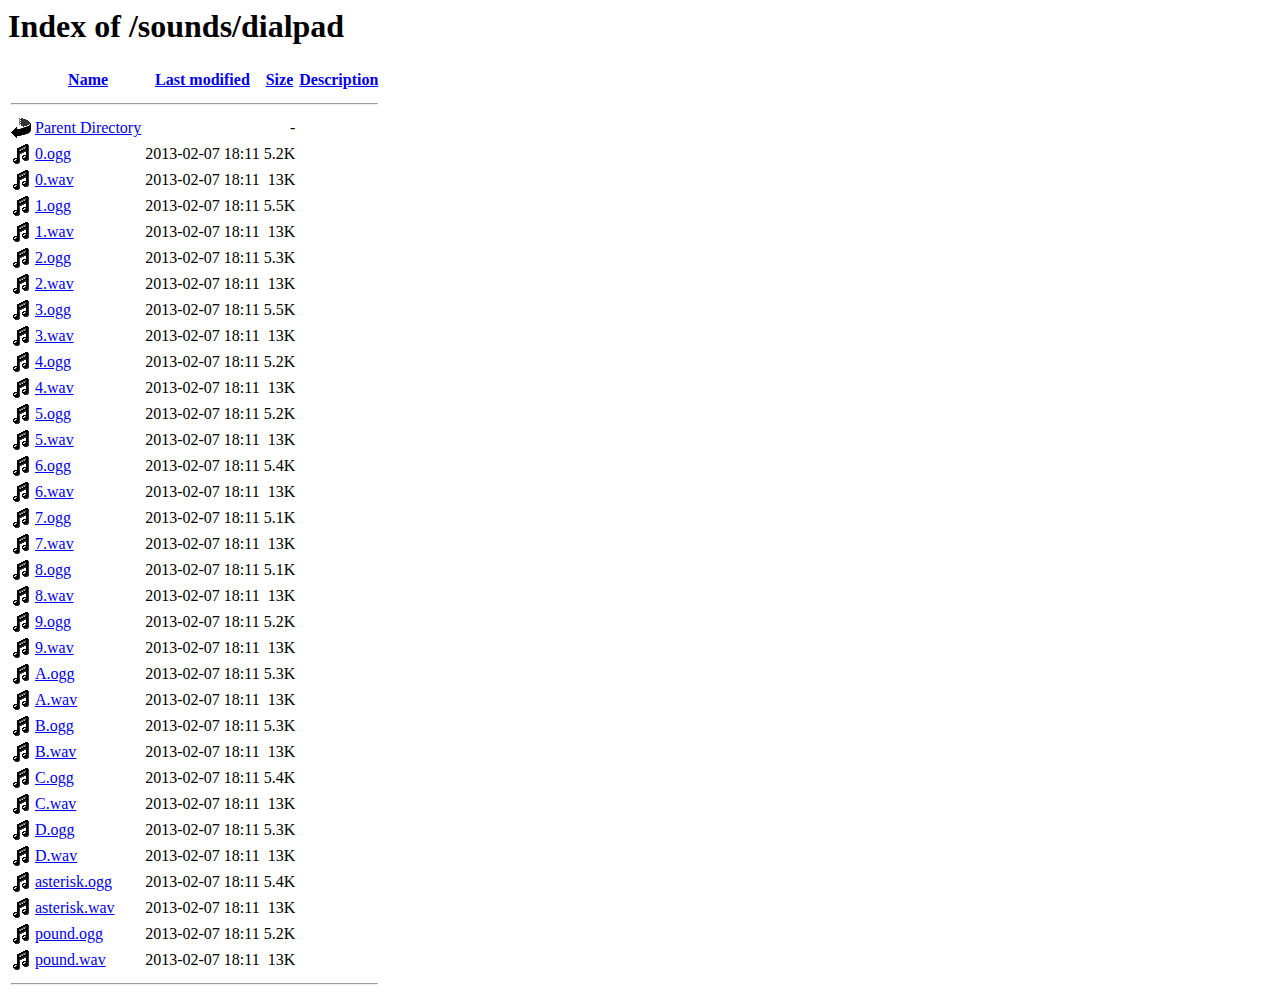
<file: sounds/dialpad/index.html>
<!DOCTYPE HTML PUBLIC "-//W3C//DTD HTML 3.2 Final//EN">
<html>
 <head>
  <title>Index of /sounds/dialpad</title>
 </head>
 <body>
<h1>Index of /sounds/dialpad</h1>
  <table>
   <tr><th valign="top"><img src="/icons/blank.gif" alt="[ICO]"></th><th><a href="?C=N;O=D">Name</a></th><th><a href="?C=M;O=A">Last modified</a></th><th><a href="?C=S;O=A">Size</a></th><th><a href="?C=D;O=A">Description</a></th></tr>
   <tr><th colspan="5"><hr></th></tr>
<tr><td valign="top"><img src="/icons/back.gif" alt="[PARENTDIR]"></td><td><a href="/sounds/">Parent Directory</a></td><td>&nbsp;</td><td align="right">  - </td><td>&nbsp;</td></tr>
<tr><td valign="top"><img src="/icons/sound2.gif" alt="[SND]"></td><td><a href="0.ogg">0.ogg</a></td><td align="right">2013-02-07 18:11  </td><td align="right">5.2K</td><td>&nbsp;</td></tr>
<tr><td valign="top"><img src="/icons/sound2.gif" alt="[SND]"></td><td><a href="0.wav">0.wav</a></td><td align="right">2013-02-07 18:11  </td><td align="right"> 13K</td><td>&nbsp;</td></tr>
<tr><td valign="top"><img src="/icons/sound2.gif" alt="[SND]"></td><td><a href="1.ogg">1.ogg</a></td><td align="right">2013-02-07 18:11  </td><td align="right">5.5K</td><td>&nbsp;</td></tr>
<tr><td valign="top"><img src="/icons/sound2.gif" alt="[SND]"></td><td><a href="1.wav">1.wav</a></td><td align="right">2013-02-07 18:11  </td><td align="right"> 13K</td><td>&nbsp;</td></tr>
<tr><td valign="top"><img src="/icons/sound2.gif" alt="[SND]"></td><td><a href="2.ogg">2.ogg</a></td><td align="right">2013-02-07 18:11  </td><td align="right">5.3K</td><td>&nbsp;</td></tr>
<tr><td valign="top"><img src="/icons/sound2.gif" alt="[SND]"></td><td><a href="2.wav">2.wav</a></td><td align="right">2013-02-07 18:11  </td><td align="right"> 13K</td><td>&nbsp;</td></tr>
<tr><td valign="top"><img src="/icons/sound2.gif" alt="[SND]"></td><td><a href="3.ogg">3.ogg</a></td><td align="right">2013-02-07 18:11  </td><td align="right">5.5K</td><td>&nbsp;</td></tr>
<tr><td valign="top"><img src="/icons/sound2.gif" alt="[SND]"></td><td><a href="3.wav">3.wav</a></td><td align="right">2013-02-07 18:11  </td><td align="right"> 13K</td><td>&nbsp;</td></tr>
<tr><td valign="top"><img src="/icons/sound2.gif" alt="[SND]"></td><td><a href="4.ogg">4.ogg</a></td><td align="right">2013-02-07 18:11  </td><td align="right">5.2K</td><td>&nbsp;</td></tr>
<tr><td valign="top"><img src="/icons/sound2.gif" alt="[SND]"></td><td><a href="4.wav">4.wav</a></td><td align="right">2013-02-07 18:11  </td><td align="right"> 13K</td><td>&nbsp;</td></tr>
<tr><td valign="top"><img src="/icons/sound2.gif" alt="[SND]"></td><td><a href="5.ogg">5.ogg</a></td><td align="right">2013-02-07 18:11  </td><td align="right">5.2K</td><td>&nbsp;</td></tr>
<tr><td valign="top"><img src="/icons/sound2.gif" alt="[SND]"></td><td><a href="5.wav">5.wav</a></td><td align="right">2013-02-07 18:11  </td><td align="right"> 13K</td><td>&nbsp;</td></tr>
<tr><td valign="top"><img src="/icons/sound2.gif" alt="[SND]"></td><td><a href="6.ogg">6.ogg</a></td><td align="right">2013-02-07 18:11  </td><td align="right">5.4K</td><td>&nbsp;</td></tr>
<tr><td valign="top"><img src="/icons/sound2.gif" alt="[SND]"></td><td><a href="6.wav">6.wav</a></td><td align="right">2013-02-07 18:11  </td><td align="right"> 13K</td><td>&nbsp;</td></tr>
<tr><td valign="top"><img src="/icons/sound2.gif" alt="[SND]"></td><td><a href="7.ogg">7.ogg</a></td><td align="right">2013-02-07 18:11  </td><td align="right">5.1K</td><td>&nbsp;</td></tr>
<tr><td valign="top"><img src="/icons/sound2.gif" alt="[SND]"></td><td><a href="7.wav">7.wav</a></td><td align="right">2013-02-07 18:11  </td><td align="right"> 13K</td><td>&nbsp;</td></tr>
<tr><td valign="top"><img src="/icons/sound2.gif" alt="[SND]"></td><td><a href="8.ogg">8.ogg</a></td><td align="right">2013-02-07 18:11  </td><td align="right">5.1K</td><td>&nbsp;</td></tr>
<tr><td valign="top"><img src="/icons/sound2.gif" alt="[SND]"></td><td><a href="8.wav">8.wav</a></td><td align="right">2013-02-07 18:11  </td><td align="right"> 13K</td><td>&nbsp;</td></tr>
<tr><td valign="top"><img src="/icons/sound2.gif" alt="[SND]"></td><td><a href="9.ogg">9.ogg</a></td><td align="right">2013-02-07 18:11  </td><td align="right">5.2K</td><td>&nbsp;</td></tr>
<tr><td valign="top"><img src="/icons/sound2.gif" alt="[SND]"></td><td><a href="9.wav">9.wav</a></td><td align="right">2013-02-07 18:11  </td><td align="right"> 13K</td><td>&nbsp;</td></tr>
<tr><td valign="top"><img src="/icons/sound2.gif" alt="[SND]"></td><td><a href="A.ogg">A.ogg</a></td><td align="right">2013-02-07 18:11  </td><td align="right">5.3K</td><td>&nbsp;</td></tr>
<tr><td valign="top"><img src="/icons/sound2.gif" alt="[SND]"></td><td><a href="A.wav">A.wav</a></td><td align="right">2013-02-07 18:11  </td><td align="right"> 13K</td><td>&nbsp;</td></tr>
<tr><td valign="top"><img src="/icons/sound2.gif" alt="[SND]"></td><td><a href="B.ogg">B.ogg</a></td><td align="right">2013-02-07 18:11  </td><td align="right">5.3K</td><td>&nbsp;</td></tr>
<tr><td valign="top"><img src="/icons/sound2.gif" alt="[SND]"></td><td><a href="B.wav">B.wav</a></td><td align="right">2013-02-07 18:11  </td><td align="right"> 13K</td><td>&nbsp;</td></tr>
<tr><td valign="top"><img src="/icons/sound2.gif" alt="[SND]"></td><td><a href="C.ogg">C.ogg</a></td><td align="right">2013-02-07 18:11  </td><td align="right">5.4K</td><td>&nbsp;</td></tr>
<tr><td valign="top"><img src="/icons/sound2.gif" alt="[SND]"></td><td><a href="C.wav">C.wav</a></td><td align="right">2013-02-07 18:11  </td><td align="right"> 13K</td><td>&nbsp;</td></tr>
<tr><td valign="top"><img src="/icons/sound2.gif" alt="[SND]"></td><td><a href="D.ogg">D.ogg</a></td><td align="right">2013-02-07 18:11  </td><td align="right">5.3K</td><td>&nbsp;</td></tr>
<tr><td valign="top"><img src="/icons/sound2.gif" alt="[SND]"></td><td><a href="D.wav">D.wav</a></td><td align="right">2013-02-07 18:11  </td><td align="right"> 13K</td><td>&nbsp;</td></tr>
<tr><td valign="top"><img src="/icons/sound2.gif" alt="[SND]"></td><td><a href="asterisk.ogg">asterisk.ogg</a></td><td align="right">2013-02-07 18:11  </td><td align="right">5.4K</td><td>&nbsp;</td></tr>
<tr><td valign="top"><img src="/icons/sound2.gif" alt="[SND]"></td><td><a href="asterisk.wav">asterisk.wav</a></td><td align="right">2013-02-07 18:11  </td><td align="right"> 13K</td><td>&nbsp;</td></tr>
<tr><td valign="top"><img src="/icons/sound2.gif" alt="[SND]"></td><td><a href="pound.ogg">pound.ogg</a></td><td align="right">2013-02-07 18:11  </td><td align="right">5.2K</td><td>&nbsp;</td></tr>
<tr><td valign="top"><img src="/icons/sound2.gif" alt="[SND]"></td><td><a href="pound.wav">pound.wav</a></td><td align="right">2013-02-07 18:11  </td><td align="right"> 13K</td><td>&nbsp;</td></tr>
   <tr><th colspan="5"><hr></th></tr>
</table>
</body></html>
</file>
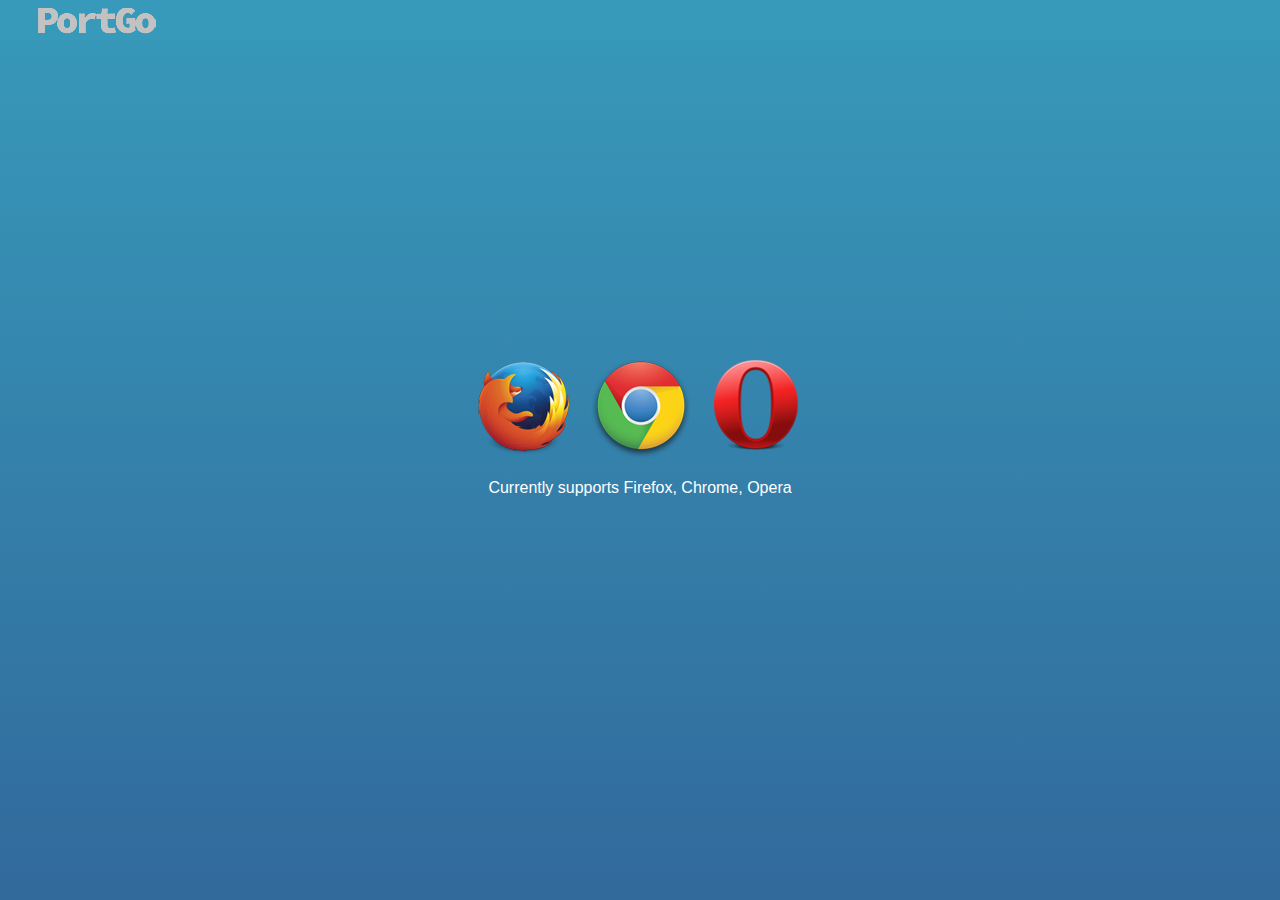
<file: eor.html>
<!doctype html>
<html lang="en">
<head>
    <meta charset="UTF-8">
    <title>portGo is not supported</title>
    <style>
        *{padding: 0px; margin: 0px; font-size: 14px;font-family: arial, sans-serif;}
        .login-full-background{position: fixed;z-index: 90;width: 100%;height: 100%;opacity: 0.95; background-image:linear-gradient(to bottom, #3dc7f5 0%, #3583ca 100%);*background: #3dc7f5;background: #3dc7f5\9;
        }
        .top-bar{position: absolute;z-index: 100; height: 40px; line-height: 40px;width: 100%; background: #3dc7f5 20px center url("../images/logo-mini.png") no-repeat;}
        .tip{background:url("../images/transparent-black-25-bg.png") repeat;position: fixed;top:0px;left: 0px;width: 100%;height: 100%;z-index: 110;text-align: center; color: #fff}
        .tip span{color: #fff;line-height: 100%;font-size: 16px; position: relative;top:40%;display: block}
        .tip img{ display: block;margin: 0 auto 20px;}
    </style>
</head>
<body>
    <div class="login-full-background">
        <div class="top-bar">
        </div>
        <div class="tip">
            <span>
                <img src="images/explorer_icon.png" alt=""/>
                Currently supports Firefox, Chrome, Opera
            </span>
        </div>
    </div>
</body>
</html>
</file>
